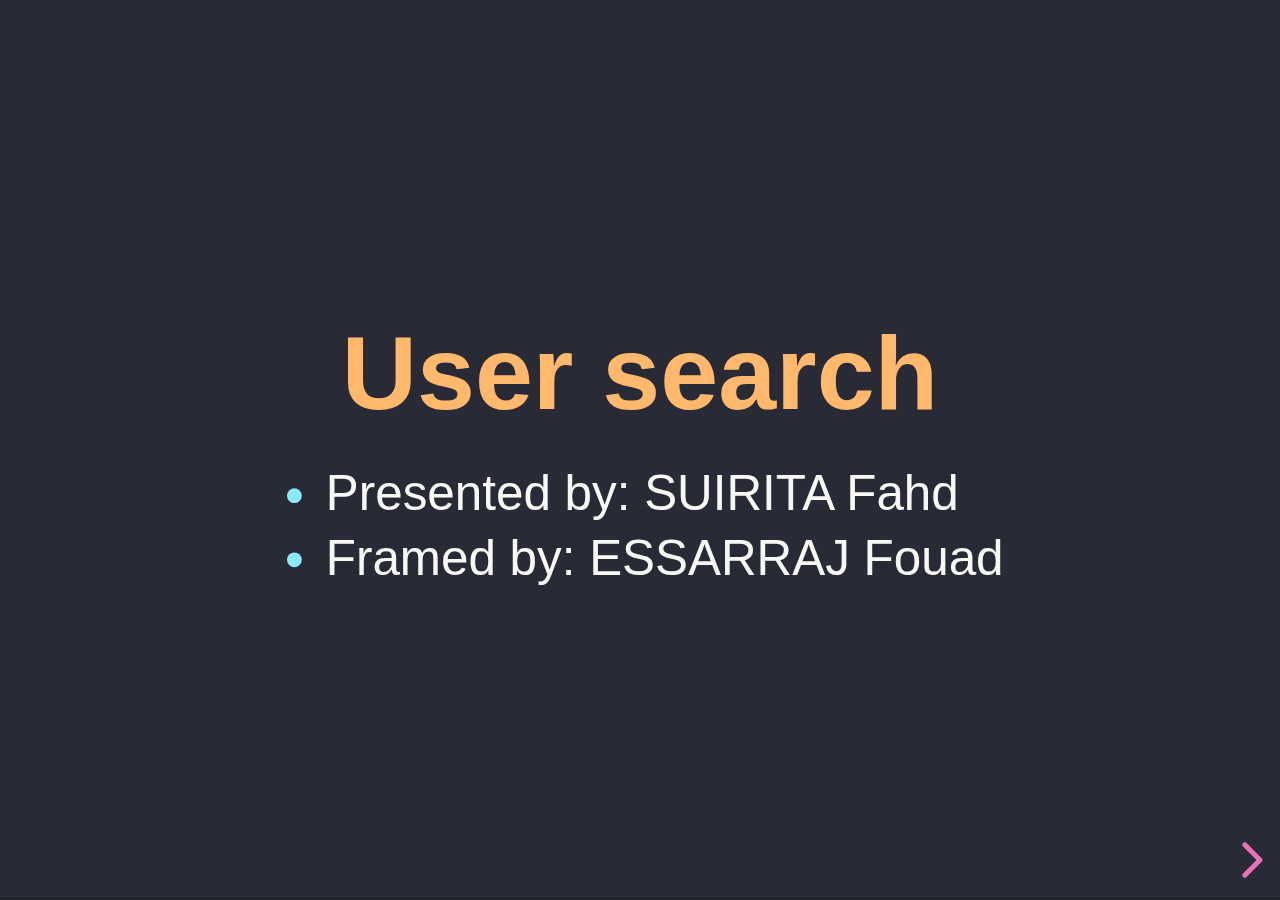
<file: docs/index.html>
<!DOCTYPE html>
<html lang="en">
  <head>
    <meta charset="utf-8" />
    <meta
      name="viewport"
      content="width=device-width, initial-scale=1.0, maximum-scale=1.0, user-scalable=no"
    />

    <title>reveal.js</title>

    <link rel="stylesheet" href="dist/reset.css" />
    <link rel="stylesheet" href="dist/reveal.css" />
    <link rel="stylesheet" href="dist/theme/dracula.css" />

    <link rel="stylesheet" href="plugin/highlight/monokai.css" />
  </head>
  <body>
    <div class="reveal">
      <div class="slides">
        <section
	          data-markdown="slides.md"
	          data-separator="^---$"
	          data-separator-vertical="^\|\|\|$"
	        ></section>
      </div>
    </div>

    <script src="dist/reveal.js"></script>
    <script src="plugin/markdown/markdown.js"></script>
    <script>
      Reveal.initialize({
        hash: true,

        plugins: [RevealMarkdown],
      });
    </script>
  </body>
</html>
</file>
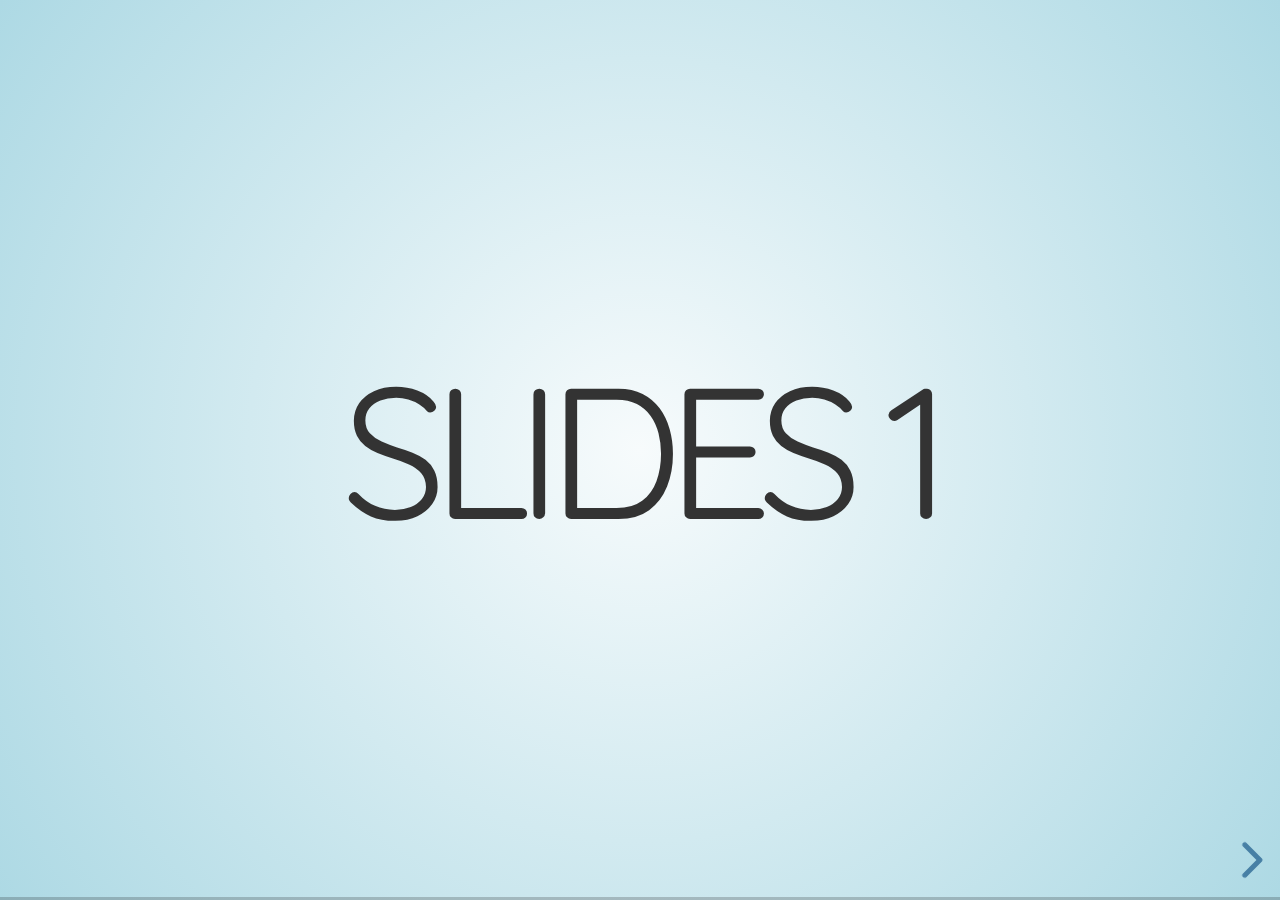
<file: live_coding/index.html>
<!DOCTYPE html>
<html lang="en">
  <head>
    <meta charset="utf-8" />
    <meta
      name="viewport"
      content="width=device-width, initial-scale=1.0, maximum-scale=1.0, user-scalable=no"
    />

    <title>reveal.js</title>

    <link rel="stylesheet" href="dist/reset.css" />
    <link rel="stylesheet" href="dist/reveal.css" />
    <link rel="stylesheet" href="dist/theme/sky.css" />

    <!-- Theme used for syntax highlighted code -->
    <link rel="stylesheet" href="plugin/highlight/monokai.css" />
  </head>
  <body>
    <div class="reveal">
      <div class="slides">
        <section
          data-markdown="slides.md"
          data-separator="^---$"
          data-separator-vertical="^\|\|\|$"
        ></section>
      </div>
    </div>

    <script src="dist/reveal.js"></script>
    <script src="plugin/notes/notes.js"></script>
    <script src="plugin/markdown/markdown.js"></script>
    <script src="plugin/highlight/highlight.js"></script>
    <script>
      // More info about initialization & config:
      // - https://revealjs.com/initialization/
      // - https://revealjs.com/config/
      Reveal.initialize({
        hash: true,

        // Learn about plugins: https://revealjs.com/plugins/
        plugins: [RevealMarkdown, RevealHighlight, RevealNotes],
      });
    </script>
  </body>
</html>
</file>
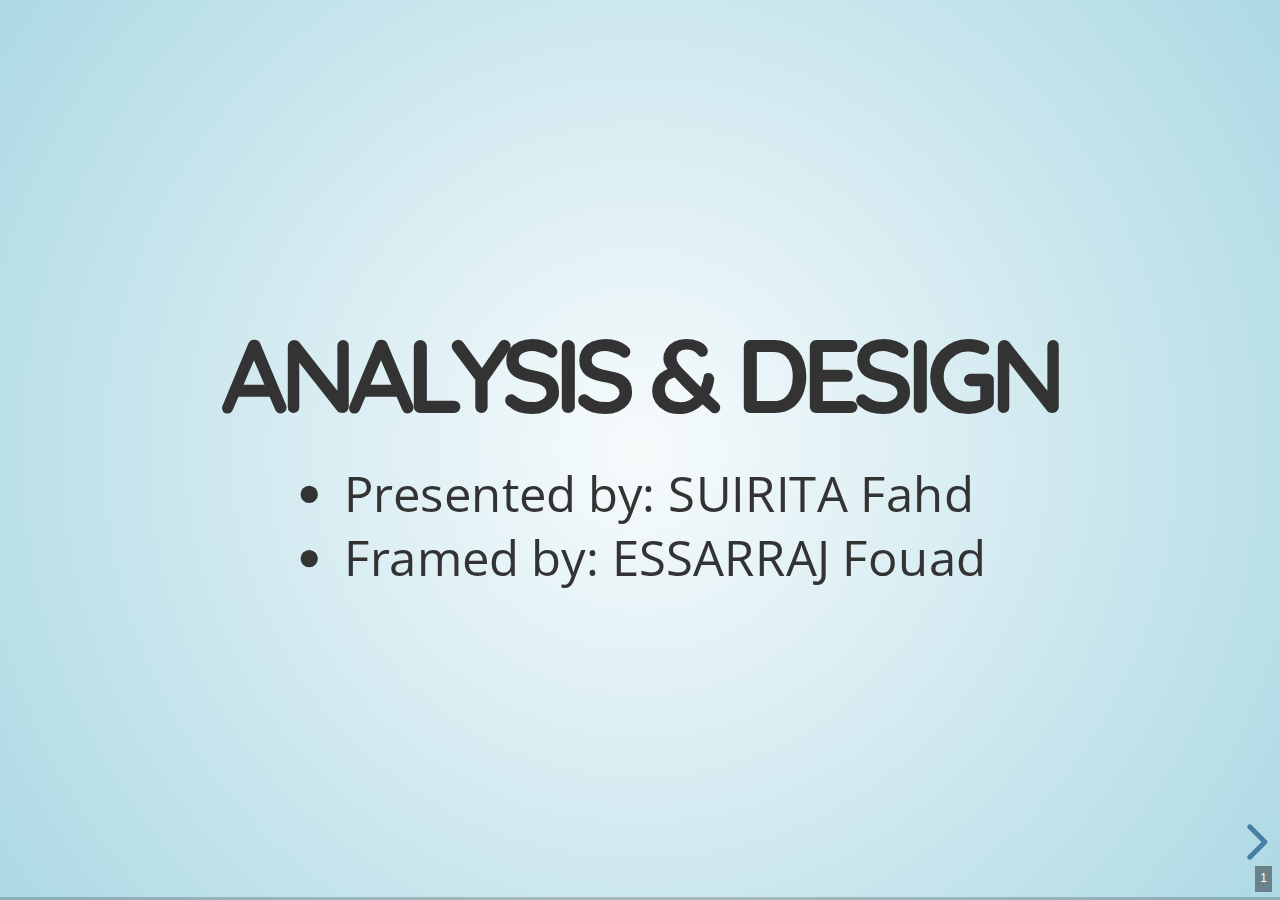
<file: docs/presentation/index.html>
<!DOCTYPE html>
<html lang="en">
  <head>
    <meta charset="utf-8" />
    <meta
      name="viewport"
      content="width=device-width, initial-scale=1.0, maximum-scale=1.0, user-scalable=no"
    />

    <title>reveal.js</title>

    <link rel="stylesheet" href="dist/reset.css" />
    <link rel="stylesheet" href="dist/reveal.css" />
    <link rel="stylesheet" href="dist/theme/sky.css  " />

    <link rel="stylesheet" href="plugin/highlight/monokai.css" />
  </head>
  <body>
    <div class="reveal">
      <div class="slides">
        <section
          data-markdown="slides.md"
          data-separator="^---$"
          data-separator-vertical="^\|\|\|$"
        ></section>
      </div>
    </div>

    <script src="dist/reveal.js"></script>
    <script src="plugin/markdown/markdown.js"></script>
    <script>
      Reveal.initialize({
        hash: true,
        slideNumber: true,
        plugins: [RevealMarkdown],
      });
    </script>
  </body>
</html>
</file>
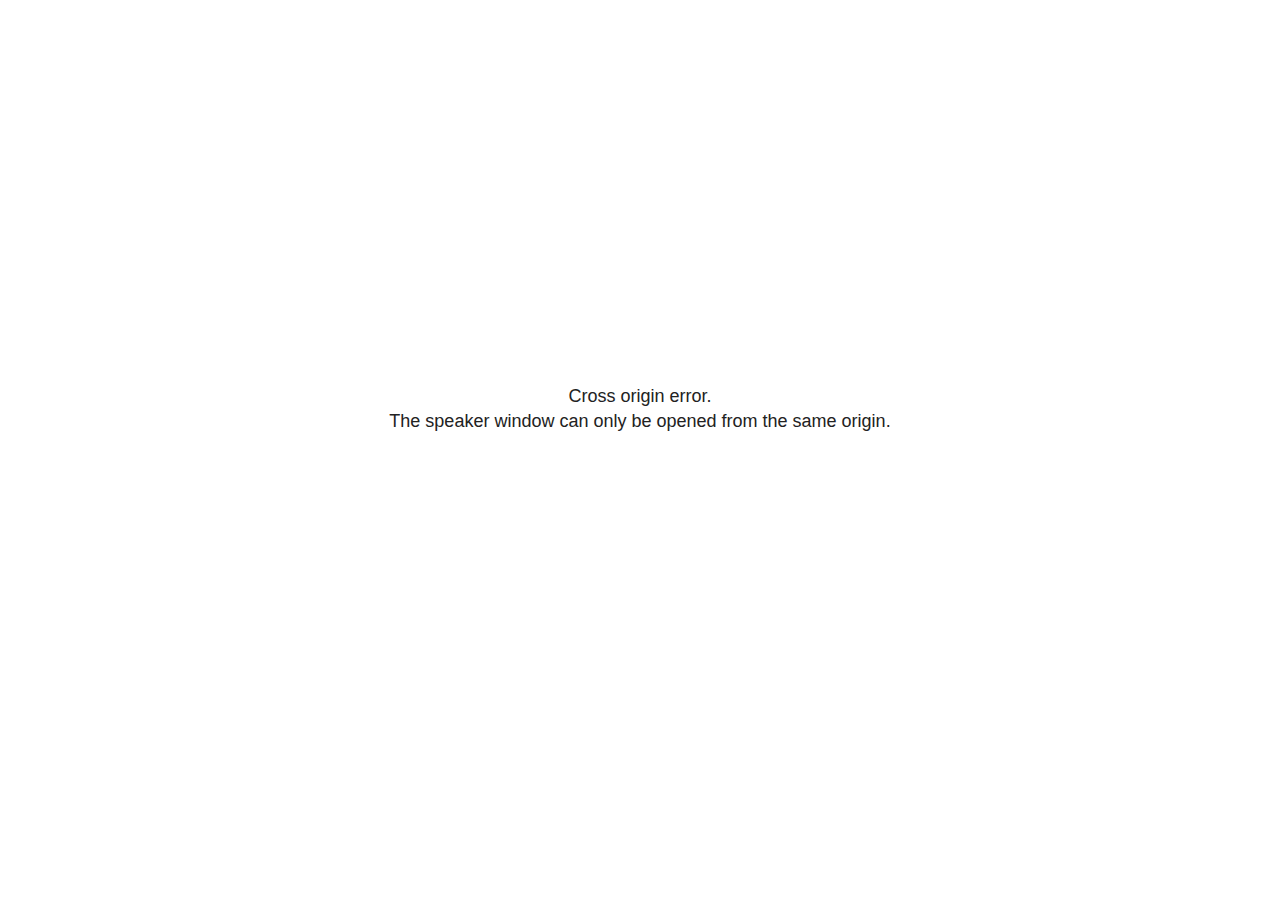
<file: docs/plugin/notes/speaker-view.html>
<!--
	NOTE: You need to build the notes plugin after making changes to this file.
-->
<html lang="en">
	<head>
		<meta charset="utf-8">

		<title>reveal.js - Speaker View</title>

		<style>
			body {
				font-family: Helvetica;
				font-size: 18px;
			}

			#current-slide,
			#upcoming-slide,
			#speaker-controls {
				padding: 6px;
				box-sizing: border-box;
				-moz-box-sizing: border-box;
			}

			#current-slide iframe,
			#upcoming-slide iframe {
				width: 100%;
				height: 100%;
				border: 1px solid #ddd;
			}

			#current-slide .label,
			#upcoming-slide .label {
				position: absolute;
				top: 10px;
				left: 10px;
				z-index: 2;
			}

			#connection-status {
				position: absolute;
				top: 0;
				left: 0;
				width: 100%;
				height: 100%;
				z-index: 20;
				padding: 30% 20% 20% 20%;
				font-size: 18px;
				color: #222;
				background: #fff;
				text-align: center;
				box-sizing: border-box;
				line-height: 1.4;
			}

			.overlay-element {
				height: 34px;
				line-height: 34px;
				padding: 0 10px;
				text-shadow: none;
				background: rgba( 220, 220, 220, 0.8 );
				color: #222;
				font-size: 14px;
			}

			.overlay-element.interactive:hover {
				background: rgba( 220, 220, 220, 1 );
			}

			#current-slide {
				position: absolute;
				width: 60%;
				height: 100%;
				top: 0;
				left: 0;
				padding-right: 0;
			}

			#upcoming-slide {
				position: absolute;
				width: 40%;
				height: 40%;
				right: 0;
				top: 0;
			}

			/* Speaker controls */
			#speaker-controls {
				position: absolute;
				top: 40%;
				right: 0;
				width: 40%;
				height: 60%;
				overflow: auto;
				font-size: 18px;
			}

				.speaker-controls-time.hidden,
				.speaker-controls-notes.hidden {
					display: none;
				}

				.speaker-controls-time .label,
				.speaker-controls-pace .label,
				.speaker-controls-notes .label {
					text-transform: uppercase;
					font-weight: normal;
					font-size: 0.66em;
					color: #666;
					margin: 0;
				}

				.speaker-controls-time, .speaker-controls-pace {
					border-bottom: 1px solid rgba( 200, 200, 200, 0.5 );
					margin-bottom: 10px;
					padding: 10px 16px;
					padding-bottom: 20px;
					cursor: pointer;
				}

				.speaker-controls-time .reset-button {
					opacity: 0;
					float: right;
					color: #666;
					text-decoration: none;
				}
				.speaker-controls-time:hover .reset-button {
					opacity: 1;
				}

				.speaker-controls-time .timer,
				.speaker-controls-time .clock {
					width: 50%;
				}

				.speaker-controls-time .timer,
				.speaker-controls-time .clock,
				.speaker-controls-time .pacing .hours-value,
				.speaker-controls-time .pacing .minutes-value,
				.speaker-controls-time .pacing .seconds-value {
					font-size: 1.9em;
				}

				.speaker-controls-time .timer {
					float: left;
				}

				.speaker-controls-time .clock {
					float: right;
					text-align: right;
				}

				.speaker-controls-time span.mute {
					opacity: 0.3;
				}

				.speaker-controls-time .pacing-title {
					margin-top: 5px;
				}

				.speaker-controls-time .pacing.ahead {
					color: blue;
				}

				.speaker-controls-time .pacing.on-track {
					color: green;
				}

				.speaker-controls-time .pacing.behind {
					color: red;
				}

				.speaker-controls-notes {
					padding: 10px 16px;
				}

				.speaker-controls-notes .value {
					margin-top: 5px;
					line-height: 1.4;
					font-size: 1.2em;
				}

			/* Layout selector */
			#speaker-layout {
				position: absolute;
				top: 10px;
				right: 10px;
				color: #222;
				z-index: 10;
			}
				#speaker-layout select {
					position: absolute;
					width: 100%;
					height: 100%;
					top: 0;
					left: 0;
					border: 0;
					box-shadow: 0;
					cursor: pointer;
					opacity: 0;

					font-size: 1em;
					background-color: transparent;

					-moz-appearance: none;
					-webkit-appearance: none;
					-webkit-tap-highlight-color: rgba(0, 0, 0, 0);
				}

				#speaker-layout select:focus {
					outline: none;
					box-shadow: none;
				}

			.clear {
				clear: both;
			}

			/* Speaker layout: Wide */
			body[data-speaker-layout="wide"] #current-slide,
			body[data-speaker-layout="wide"] #upcoming-slide {
				width: 50%;
				height: 45%;
				padding: 6px;
			}

			body[data-speaker-layout="wide"] #current-slide {
				top: 0;
				left: 0;
			}

			body[data-speaker-layout="wide"] #upcoming-slide {
				top: 0;
				left: 50%;
			}

			body[data-speaker-layout="wide"] #speaker-controls {
				top: 45%;
				left: 0;
				width: 100%;
				height: 50%;
				font-size: 1.25em;
			}

			/* Speaker layout: Tall */
			body[data-speaker-layout="tall"] #current-slide,
			body[data-speaker-layout="tall"] #upcoming-slide {
				width: 45%;
				height: 50%;
				padding: 6px;
			}

			body[data-speaker-layout="tall"] #current-slide {
				top: 0;
				left: 0;
			}

			body[data-speaker-layout="tall"] #upcoming-slide {
				top: 50%;
				left: 0;
			}

			body[data-speaker-layout="tall"] #speaker-controls {
				padding-top: 40px;
				top: 0;
				left: 45%;
				width: 55%;
				height: 100%;
				font-size: 1.25em;
			}

			/* Speaker layout: Notes only */
			body[data-speaker-layout="notes-only"] #current-slide,
			body[data-speaker-layout="notes-only"] #upcoming-slide {
				display: none;
			}

			body[data-speaker-layout="notes-only"] #speaker-controls {
				padding-top: 40px;
				top: 0;
				left: 0;
				width: 100%;
				height: 100%;
				font-size: 1.25em;
			}

			@media screen and (max-width: 1080px) {
				body[data-speaker-layout="default"] #speaker-controls {
					font-size: 16px;
				}
			}

			@media screen and (max-width: 900px) {
				body[data-speaker-layout="default"] #speaker-controls {
					font-size: 14px;
				}
			}

			@media screen and (max-width: 800px) {
				body[data-speaker-layout="default"] #speaker-controls {
					font-size: 12px;
				}
			}

		</style>
	</head>

	<body>

		<div id="connection-status">Loading speaker view...</div>

		<div id="current-slide"></div>
		<div id="upcoming-slide"><span class="overlay-element label">Upcoming</span></div>
		<div id="speaker-controls">
			<div class="speaker-controls-time">
				<h4 class="label">Time <span class="reset-button">Click to Reset</span></h4>
				<div class="clock">
					<span class="clock-value">0:00 AM</span>
				</div>
				<div class="timer">
					<span class="hours-value">00</span><span class="minutes-value">:00</span><span class="seconds-value">:00</span>
				</div>
				<div class="clear"></div>

				<h4 class="label pacing-title" style="display: none">Pacing – Time to finish current slide</h4>
				<div class="pacing" style="display: none">
					<span class="hours-value">00</span><span class="minutes-value">:00</span><span class="seconds-value">:00</span>
				</div>
			</div>

			<div class="speaker-controls-notes hidden">
				<h4 class="label">Notes</h4>
				<div class="value"></div>
			</div>
		</div>
		<div id="speaker-layout" class="overlay-element interactive">
			<span class="speaker-layout-label"></span>
			<select class="speaker-layout-dropdown"></select>
		</div>

		<script>

			(function() {

				var notes,
					notesValue,
					currentState,
					currentSlide,
					upcomingSlide,
					layoutLabel,
					layoutDropdown,
					pendingCalls = {},
					lastRevealApiCallId = 0,
					connected = false

				var connectionStatus = document.querySelector( '#connection-status' );

				var SPEAKER_LAYOUTS = {
					'default': 'Default',
					'wide': 'Wide',
					'tall': 'Tall',
					'notes-only': 'Notes only'
				};

				setupLayout();

				let openerOrigin;

				try {
					openerOrigin = window.opener.location.origin;
				}
				catch ( error ) { console.warn( error ) }

				// In order to prevent XSS, the speaker view will only run if its
				// opener has the same origin as itself
				if( window.location.origin !== openerOrigin ) {
					connectionStatus.innerHTML = 'Cross origin error.<br>The speaker window can only be opened from the same origin.';
					return;
				}

				var connectionTimeout = setTimeout( function() {
					connectionStatus.innerHTML = 'Error connecting to main window.<br>Please try closing and reopening the speaker view.';
				}, 5000 );

				window.addEventListener( 'message', function( event ) {

					// Validate the origin of all messages to avoid parsing messages
					// that aren't meant for us. Ignore when running off file:// so
					// that the speaker view continues to work without a web server.
					if( window.location.origin !== event.origin && window.location.origin !== 'file://' ) {
						return
					}

					clearTimeout( connectionTimeout );
					connectionStatus.style.display = 'none';

					var data = JSON.parse( event.data );

					// The overview mode is only useful to the reveal.js instance
					// where navigation occurs so we don't sync it
					if( data.state ) delete data.state.overview;

					// Messages sent by the notes plugin inside of the main window
					if( data && data.namespace === 'reveal-notes' ) {
						if( data.type === 'connect' ) {
							handleConnectMessage( data );
						}
						else if( data.type === 'state' ) {
							handleStateMessage( data );
						}
						else if( data.type === 'return' ) {
							pendingCalls[data.callId](data.result);
							delete pendingCalls[data.callId];
						}
					}
					// Messages sent by the reveal.js inside of the current slide preview
					else if( data && data.namespace === 'reveal' ) {
						if( /ready/.test( data.eventName ) ) {
							// Send a message back to notify that the handshake is complete
							window.opener.postMessage( JSON.stringify({ namespace: 'reveal-notes', type: 'connected'} ), '*' );
						}
						else if( /slidechanged|fragmentshown|fragmenthidden|paused|resumed/.test( data.eventName ) && currentState !== JSON.stringify( data.state ) ) {

							dispatchStateToMainWindow( data.state );

						}
					}

				} );

				/**
				 * Updates the presentation in the main window to match the state
				 * of the presentation in the notes window.
				 */
				const dispatchStateToMainWindow = debounce(( state ) => {
					window.opener.postMessage( JSON.stringify({ method: 'setState', args: [ state ]} ), '*' );
				}, 500);

				/**
				 * Asynchronously calls the Reveal.js API of the main frame.
				 */
				function callRevealApi( methodName, methodArguments, callback ) {

					var callId = ++lastRevealApiCallId;
					pendingCalls[callId] = callback;
					window.opener.postMessage( JSON.stringify( {
						namespace: 'reveal-notes',
						type: 'call',
						callId: callId,
						methodName: methodName,
						arguments: methodArguments
					} ), '*' );

				}

				/**
				 * Called when the main window is trying to establish a
				 * connection.
				 */
				function handleConnectMessage( data ) {

					if( connected === false ) {
						connected = true;

						setupIframes( data );
						setupKeyboard();
						setupNotes();
						setupTimer();
						setupHeartbeat();
					}

				}

				/**
				 * Called when the main window sends an updated state.
				 */
				function handleStateMessage( data ) {

					// Store the most recently set state to avoid circular loops
					// applying the same state
					currentState = JSON.stringify( data.state );

					// No need for updating the notes in case of fragment changes
					if ( data.notes ) {
						notes.classList.remove( 'hidden' );
						notesValue.style.whiteSpace = data.whitespace;
						if( data.markdown ) {
							notesValue.innerHTML = marked( data.notes );
						}
						else {
							notesValue.innerHTML = data.notes;
						}
					}
					else {
						notes.classList.add( 'hidden' );
					}

					// Update the note slides
					currentSlide.contentWindow.postMessage( JSON.stringify({ method: 'setState', args: [ data.state ] }), '*' );
					upcomingSlide.contentWindow.postMessage( JSON.stringify({ method: 'setState', args: [ data.state ] }), '*' );
					upcomingSlide.contentWindow.postMessage( JSON.stringify({ method: 'next' }), '*' );

				}

				// Limit to max one state update per X ms
				handleStateMessage = debounce( handleStateMessage, 200 );

				/**
				 * Forward keyboard events to the current slide window.
				 * This enables keyboard events to work even if focus
				 * isn't set on the current slide iframe.
				 *
				 * Block F5 default handling, it reloads and disconnects
				 * the speaker notes window.
				 */
				function setupKeyboard() {

					document.addEventListener( 'keydown', function( event ) {
						if( event.keyCode === 116 || ( event.metaKey && event.keyCode === 82 ) ) {
							event.preventDefault();
							return false;
						}
						currentSlide.contentWindow.postMessage( JSON.stringify({ method: 'triggerKey', args: [ event.keyCode ] }), '*' );
					} );

				}

				/**
				 * Creates the preview iframes.
				 */
				function setupIframes( data ) {

					var params = [
						'receiver',
						'progress=false',
						'history=false',
						'transition=none',
						'autoSlide=0',
						'backgroundTransition=none'
					].join( '&' );

					var urlSeparator = /\?/.test(data.url) ? '&' : '?';
					var hash = '#/' + data.state.indexh + '/' + data.state.indexv;
					var currentURL = data.url + urlSeparator + params + '&scrollActivationWidth=false&postMessageEvents=true' + hash;
					var upcomingURL = data.url + urlSeparator + params + '&scrollActivationWidth=false&controls=false' + hash;

					currentSlide = document.createElement( 'iframe' );
					currentSlide.setAttribute( 'width', 1280 );
					currentSlide.setAttribute( 'height', 1024 );
					currentSlide.setAttribute( 'src', currentURL );
					document.querySelector( '#current-slide' ).appendChild( currentSlide );

					upcomingSlide = document.createElement( 'iframe' );
					upcomingSlide.setAttribute( 'width', 640 );
					upcomingSlide.setAttribute( 'height', 512 );
					upcomingSlide.setAttribute( 'src', upcomingURL );
					document.querySelector( '#upcoming-slide' ).appendChild( upcomingSlide );

				}

				/**
				 * Setup the notes UI.
				 */
				function setupNotes() {

					notes = document.querySelector( '.speaker-controls-notes' );
					notesValue = document.querySelector( '.speaker-controls-notes .value' );

				}

				/**
				 * We send out a heartbeat at all times to ensure we can
				 * reconnect with the main presentation window after reloads.
				 */
				function setupHeartbeat() {

					setInterval( () => {
						window.opener.postMessage( JSON.stringify({ namespace: 'reveal-notes', type: 'heartbeat'} ), '*' );
					}, 1000 );

				}

				function getTimings( callback ) {

					callRevealApi( 'getSlidesAttributes', [], function ( slideAttributes ) {
						callRevealApi( 'getConfig', [], function ( config ) {
							var totalTime = config.totalTime;
							var minTimePerSlide = config.minimumTimePerSlide || 0;
							var defaultTiming = config.defaultTiming;
							if ((defaultTiming == null) && (totalTime == null)) {
								callback(null);
								return;
							}
							// Setting totalTime overrides defaultTiming
							if (totalTime) {
								defaultTiming = 0;
							}
							var timings = [];
							for ( var i in slideAttributes ) {
								var slide = slideAttributes[ i ];
								var timing = defaultTiming;
								if( slide.hasOwnProperty( 'data-timing' )) {
									var t = slide[ 'data-timing' ];
									timing = parseInt(t);
									if( isNaN(timing) ) {
										console.warn("Could not parse timing '" + t + "' of slide " + i + "; using default of " + defaultTiming);
										timing = defaultTiming;
									}
								}
								timings.push(timing);
							}
							if ( totalTime ) {
								// After we've allocated time to individual slides, we summarize it and
								// subtract it from the total time
								var remainingTime = totalTime - timings.reduce( function(a, b) { return a + b; }, 0 );
								// The remaining time is divided by the number of slides that have 0 seconds
								// allocated at the moment, giving the average time-per-slide on the remaining slides
								var remainingSlides = (timings.filter( function(x) { return x == 0 }) ).length
								var timePerSlide = Math.round( remainingTime / remainingSlides, 0 )
								// And now we replace every zero-value timing with that average
								timings = timings.map( function(x) { return (x==0 ? timePerSlide : x) } );
							}
							var slidesUnderMinimum = timings.filter( function(x) { return (x < minTimePerSlide) } ).length
							if ( slidesUnderMinimum ) {
								message = "The pacing time for " + slidesUnderMinimum + " slide(s) is under the configured minimum of " + minTimePerSlide + " seconds. Check the data-timing attribute on individual slides, or consider increasing the totalTime or minimumTimePerSlide configuration options (or removing some slides).";
								alert(message);
							}
							callback( timings );
						} );
					} );

				}

				/**
				 * Return the number of seconds allocated for presenting
				 * all slides up to and including this one.
				 */
				function getTimeAllocated( timings, callback ) {

					callRevealApi( 'getSlidePastCount', [], function ( currentSlide ) {
						var allocated = 0;
						for (var i in timings.slice(0, currentSlide + 1)) {
							allocated += timings[i];
						}
						callback( allocated );
					} );

				}

				/**
				 * Create the timer and clock and start updating them
				 * at an interval.
				 */
				function setupTimer() {

					var start = new Date(),
					timeEl = document.querySelector( '.speaker-controls-time' ),
					clockEl = timeEl.querySelector( '.clock-value' ),
					hoursEl = timeEl.querySelector( '.hours-value' ),
					minutesEl = timeEl.querySelector( '.minutes-value' ),
					secondsEl = timeEl.querySelector( '.seconds-value' ),
					pacingTitleEl = timeEl.querySelector( '.pacing-title' ),
					pacingEl = timeEl.querySelector( '.pacing' ),
					pacingHoursEl = pacingEl.querySelector( '.hours-value' ),
					pacingMinutesEl = pacingEl.querySelector( '.minutes-value' ),
					pacingSecondsEl = pacingEl.querySelector( '.seconds-value' );

					var timings = null;
					getTimings( function ( _timings ) {

						timings = _timings;
						if (_timings !== null) {
							pacingTitleEl.style.removeProperty('display');
							pacingEl.style.removeProperty('display');
						}

						// Update once directly
						_updateTimer();

						// Then update every second
						setInterval( _updateTimer, 1000 );

					} );


					function _resetTimer() {

						if (timings == null) {
							start = new Date();
							_updateTimer();
						}
						else {
							// Reset timer to beginning of current slide
							getTimeAllocated( timings, function ( slideEndTimingSeconds ) {
								var slideEndTiming = slideEndTimingSeconds * 1000;
								callRevealApi( 'getSlidePastCount', [], function ( currentSlide ) {
									var currentSlideTiming = timings[currentSlide] * 1000;
									var previousSlidesTiming = slideEndTiming - currentSlideTiming;
									var now = new Date();
									start = new Date(now.getTime() - previousSlidesTiming);
									_updateTimer();
								} );
							} );
						}

					}

					timeEl.addEventListener( 'click', function() {
						_resetTimer();
						return false;
					} );

					function _displayTime( hrEl, minEl, secEl, time) {

						var sign = Math.sign(time) == -1 ? "-" : "";
						time = Math.abs(Math.round(time / 1000));
						var seconds = time % 60;
						var minutes = Math.floor( time / 60 ) % 60 ;
						var hours = Math.floor( time / ( 60 * 60 )) ;
						hrEl.innerHTML = sign + zeroPadInteger( hours );
						if (hours == 0) {
							hrEl.classList.add( 'mute' );
						}
						else {
							hrEl.classList.remove( 'mute' );
						}
						minEl.innerHTML = ':' + zeroPadInteger( minutes );
						if (hours == 0 && minutes == 0) {
							minEl.classList.add( 'mute' );
						}
						else {
							minEl.classList.remove( 'mute' );
						}
						secEl.innerHTML = ':' + zeroPadInteger( seconds );
					}

					function _updateTimer() {

						var diff, hours, minutes, seconds,
						now = new Date();

						diff = now.getTime() - start.getTime();

						clockEl.innerHTML = now.toLocaleTimeString( 'en-US', { hour12: true, hour: '2-digit', minute:'2-digit' } );
						_displayTime( hoursEl, minutesEl, secondsEl, diff );
						if (timings !== null) {
							_updatePacing(diff);
						}

					}

					function _updatePacing(diff) {

						getTimeAllocated( timings, function ( slideEndTimingSeconds ) {
							var slideEndTiming = slideEndTimingSeconds * 1000;

							callRevealApi( 'getSlidePastCount', [], function ( currentSlide ) {
								var currentSlideTiming = timings[currentSlide] * 1000;
								var timeLeftCurrentSlide = slideEndTiming - diff;
								if (timeLeftCurrentSlide < 0) {
									pacingEl.className = 'pacing behind';
								}
								else if (timeLeftCurrentSlide < currentSlideTiming) {
									pacingEl.className = 'pacing on-track';
								}
								else {
									pacingEl.className = 'pacing ahead';
								}
								_displayTime( pacingHoursEl, pacingMinutesEl, pacingSecondsEl, timeLeftCurrentSlide );
							} );
						} );
					}

				}

				/**
				 * Sets up the speaker view layout and layout selector.
				 */
				function setupLayout() {

					layoutDropdown = document.querySelector( '.speaker-layout-dropdown' );
					layoutLabel = document.querySelector( '.speaker-layout-label' );

					// Render the list of available layouts
					for( var id in SPEAKER_LAYOUTS ) {
						var option = document.createElement( 'option' );
						option.setAttribute( 'value', id );
						option.textContent = SPEAKER_LAYOUTS[ id ];
						layoutDropdown.appendChild( option );
					}

					// Monitor the dropdown for changes
					layoutDropdown.addEventListener( 'change', function( event ) {

						setLayout( layoutDropdown.value );

					}, false );

					// Restore any currently persisted layout
					setLayout( getLayout() );

				}

				/**
				 * Sets a new speaker view layout. The layout is persisted
				 * in local storage.
				 */
				function setLayout( value ) {

					var title = SPEAKER_LAYOUTS[ value ];

					layoutLabel.innerHTML = 'Layout' + ( title ? ( ': ' + title ) : '' );
					layoutDropdown.value = value;

					document.body.setAttribute( 'data-speaker-layout', value );

					// Persist locally
					if( supportsLocalStorage() ) {
						window.localStorage.setItem( 'reveal-speaker-layout', value );
					}

				}

				/**
				 * Returns the ID of the most recently set speaker layout
				 * or our default layout if none has been set.
				 */
				function getLayout() {

					if( supportsLocalStorage() ) {
						var layout = window.localStorage.getItem( 'reveal-speaker-layout' );
						if( layout ) {
							return layout;
						}
					}

					// Default to the first record in the layouts hash
					for( var id in SPEAKER_LAYOUTS ) {
						return id;
					}

				}

				function supportsLocalStorage() {

					try {
						localStorage.setItem('test', 'test');
						localStorage.removeItem('test');
						return true;
					}
					catch( e ) {
						return false;
					}

				}

				function zeroPadInteger( num ) {

					var str = '00' + parseInt( num );
					return str.substring( str.length - 2 );

				}

				/**
				 * Limits the frequency at which a function can be called.
				 */
				function debounce( fn, ms ) {

					var lastTime = 0,
						timeout;

					return function() {

						var args = arguments;
						var context = this;

						clearTimeout( timeout );

						var timeSinceLastCall = Date.now() - lastTime;
						if( timeSinceLastCall > ms ) {
							fn.apply( context, args );
							lastTime = Date.now();
						}
						else {
							timeout = setTimeout( function() {
								fn.apply( context, args );
								lastTime = Date.now();
							}, ms - timeSinceLastCall );
						}

					}

				}

			})();

		</script>
	</body>
</html>
</file>
<file: docs/dist/theme/dracula.css>
/**
 * Dracula Dark theme for reveal.js.
 * Based on https://draculatheme.com
 */
/**
 * Dracula colors by Zeno Rocha
 * https://draculatheme.com/contribute
 */
html * {
  color-profile: sRGB;
  rendering-intent: auto;
}

section.has-light-background, section.has-light-background h1, section.has-light-background h2, section.has-light-background h3, section.has-light-background h4, section.has-light-background h5, section.has-light-background h6 {
  color: #282A36;
}

/*********************************************
 * GLOBAL STYLES
 *********************************************/
:root {
  --r-background-color: #282A36;
  --r-main-font: -apple-system, BlinkMacSystemFont, avenir next, avenir, segoe ui, helvetica neue, helvetica, Cantarell, Ubuntu, roboto, noto, arial, sans-serif;
  --r-main-font-size: 40px;
  --r-main-color: #F8F8F2;
  --r-block-margin: 20px;
  --r-heading-margin: 0 0 20px 0;
  --r-heading-font: League Gothic, Impact, sans-serif;
  --r-heading-color: #BD93F9;
  --r-heading-line-height: 1.2;
  --r-heading-letter-spacing: normal;
  --r-heading-text-transform: none;
  --r-heading-text-shadow: none;
  --r-heading-font-weight: normal;
  --r-heading1-text-shadow: none;
  --r-heading1-size: 3.77em;
  --r-heading2-size: 2.11em;
  --r-heading3-size: 1.55em;
  --r-heading4-size: 1em;
  --r-code-font: Fira Code, Menlo, Consolas, Monaco, Liberation Mono, Lucida Console, monospace;
  --r-link-color: #FF79C6;
  --r-link-color-dark: #ff2da5;
  --r-link-color-hover: #8BE9FD;
  --r-selection-background-color: #44475A;
  --r-selection-color: #fff;
  --r-overlay-element-bg-color: 240, 240, 240;
  --r-overlay-element-fg-color: 0, 0, 0;
}

.reveal-viewport {
  background: #282A36;
  background-color: var(--r-background-color);
}

.reveal {
  font-family: var(--r-main-font);
  font-size: var(--r-main-font-size);
  font-weight: normal;
  color: var(--r-main-color);
}

.reveal ::selection {
  color: var(--r-selection-color);
  background: var(--r-selection-background-color);
  text-shadow: none;
}

.reveal ::-moz-selection {
  color: var(--r-selection-color);
  background: var(--r-selection-background-color);
  text-shadow: none;
}

.reveal .slides section,
.reveal .slides section > section {
  line-height: 1.3;
  font-weight: inherit;
}

/*********************************************
 * HEADERS
 *********************************************/
.reveal h1,
.reveal h2,
.reveal h3,
.reveal h4,
.reveal h5,
.reveal h6 {
  margin: var(--r-heading-margin);
  color: var(--r-heading-color);
  font-family: var(--r-heading-font);
  font-weight: var(--r-heading-font-weight);
  line-height: var(--r-heading-line-height);
  letter-spacing: var(--r-heading-letter-spacing);
  text-transform: var(--r-heading-text-transform);
  text-shadow: var(--r-heading-text-shadow);
  word-wrap: break-word;
}

.reveal h1 {
  font-size: var(--r-heading1-size);
}

.reveal h2 {
  font-size: var(--r-heading2-size);
}

.reveal h3 {
  font-size: var(--r-heading3-size);
}

.reveal h4 {
  font-size: var(--r-heading4-size);
}

.reveal h1 {
  text-shadow: var(--r-heading1-text-shadow);
}

/*********************************************
 * OTHER
 *********************************************/
.reveal p {
  margin: var(--r-block-margin) 0;
  line-height: 1.3;
}

/* Remove trailing margins after titles */
.reveal h1:last-child,
.reveal h2:last-child,
.reveal h3:last-child,
.reveal h4:last-child,
.reveal h5:last-child,
.reveal h6:last-child {
  margin-bottom: 0;
}

/* Ensure certain elements are never larger than the slide itself */
.reveal img,
.reveal video,
.reveal iframe {
  max-width: 95%;
  max-height: 95%;
}

.reveal strong,
.reveal b {
  font-weight: bold;
}

.reveal em {
  font-style: italic;
}

.reveal ol,
.reveal dl,
.reveal ul {
  display: inline-block;
  text-align: left;
  margin: 0 0 0 1em;
}

.reveal ol {
  list-style-type: decimal;
}

.reveal ul {
  list-style-type: disc;
}

.reveal ul ul {
  list-style-type: square;
}

.reveal ul ul ul {
  list-style-type: circle;
}

.reveal ul ul,
.reveal ul ol,
.reveal ol ol,
.reveal ol ul {
  display: block;
  margin-left: 40px;
}

.reveal dt {
  font-weight: bold;
}

.reveal dd {
  margin-left: 40px;
}

.reveal blockquote {
  display: block;
  position: relative;
  width: 70%;
  margin: var(--r-block-margin) auto;
  padding: 5px;
  font-style: italic;
  background: rgba(255, 255, 255, 0.05);
  box-shadow: 0px 0px 2px rgba(0, 0, 0, 0.2);
}

.reveal blockquote p:first-child,
.reveal blockquote p:last-child {
  display: inline-block;
}

.reveal q {
  font-style: italic;
}

.reveal pre {
  display: block;
  position: relative;
  width: 90%;
  margin: var(--r-block-margin) auto;
  text-align: left;
  font-size: 0.55em;
  font-family: var(--r-code-font);
  line-height: 1.2em;
  word-wrap: break-word;
  box-shadow: 0px 5px 15px rgba(0, 0, 0, 0.15);
}

.reveal code {
  font-family: var(--r-code-font);
  text-transform: none;
  tab-size: 2;
}

.reveal pre code {
  display: block;
  padding: 5px;
  overflow: auto;
  max-height: 400px;
  word-wrap: normal;
}

.reveal .code-wrapper {
  white-space: normal;
}

.reveal .code-wrapper code {
  white-space: pre;
}

.reveal table {
  margin: auto;
  border-collapse: collapse;
  border-spacing: 0;
}

.reveal table th {
  font-weight: bold;
}

.reveal table th,
.reveal table td {
  text-align: left;
  padding: 0.2em 0.5em 0.2em 0.5em;
  border-bottom: 1px solid;
}

.reveal table th[align=center],
.reveal table td[align=center] {
  text-align: center;
}

.reveal table th[align=right],
.reveal table td[align=right] {
  text-align: right;
}

.reveal table tbody tr:last-child th,
.reveal table tbody tr:last-child td {
  border-bottom: none;
}

.reveal sup {
  vertical-align: super;
  font-size: smaller;
}

.reveal sub {
  vertical-align: sub;
  font-size: smaller;
}

.reveal small {
  display: inline-block;
  font-size: 0.6em;
  line-height: 1.2em;
  vertical-align: top;
}

.reveal small * {
  vertical-align: top;
}

.reveal img {
  margin: var(--r-block-margin) 0;
}

/*********************************************
 * LINKS
 *********************************************/
.reveal a {
  color: var(--r-link-color);
  text-decoration: none;
  transition: color 0.15s ease;
}

.reveal a:hover {
  color: var(--r-link-color-hover);
  text-shadow: none;
  border: none;
}

.reveal .roll span:after {
  color: #fff;
  background: var(--r-link-color-dark);
}

/*********************************************
 * Frame helper
 *********************************************/
.reveal .r-frame {
  border: 4px solid var(--r-main-color);
  box-shadow: 0 0 10px rgba(0, 0, 0, 0.15);
}

.reveal a .r-frame {
  transition: all 0.15s linear;
}

.reveal a:hover .r-frame {
  border-color: var(--r-link-color);
  box-shadow: 0 0 20px rgba(0, 0, 0, 0.55);
}

/*********************************************
 * NAVIGATION CONTROLS
 *********************************************/
.reveal .controls {
  color: var(--r-link-color);
}

/*********************************************
 * PROGRESS BAR
 *********************************************/
.reveal .progress {
  background: rgba(0, 0, 0, 0.2);
  color: var(--r-link-color);
}

/*********************************************
 * PRINT BACKGROUND
 *********************************************/
@media print {
  .backgrounds {
    background-color: var(--r-background-color);
  }
}
:root {
  --r-bold-color: #FFB86C;
  --r-italic-color: #F1FA8C;
  --r-inline-code-color: #50FA7B;
  --r-list-bullet-color: #8BE9FD;
}

.reveal strong, .reveal b {
  color: var(--r-bold-color);
}
.reveal em, .reveal i, .reveal blockquote {
  color: var(--r-italic-color);
}
.reveal code {
  color: var(--r-inline-code-color);
}
.reveal ul li::marker, .reveal ol li::marker {
  color: var(--r-list-bullet-color);
}
</file>
<file: docs/plugin/highlight/monokai.css>
/*
Monokai style - ported by Luigi Maselli - http://grigio.org
*/

.hljs {
  display: block;
  overflow-x: auto;
  padding: 0.5em;
  background: #272822;
  color: #ddd;
}

.hljs-tag,
.hljs-keyword,
.hljs-selector-tag,
.hljs-literal,
.hljs-strong,
.hljs-name {
  color: #f92672;
}

.hljs-code {
  color: #66d9ef;
}

.hljs-class .hljs-title {
  color: white;
}

.hljs-attribute,
.hljs-symbol,
.hljs-regexp,
.hljs-link {
  color: #bf79db;
}

.hljs-string,
.hljs-bullet,
.hljs-subst,
.hljs-title,
.hljs-section,
.hljs-emphasis,
.hljs-type,
.hljs-built_in,
.hljs-builtin-name,
.hljs-selector-attr,
.hljs-selector-pseudo,
.hljs-addition,
.hljs-variable,
.hljs-template-tag,
.hljs-template-variable {
  color: #a6e22e;
}

.hljs-comment,
.hljs-quote,
.hljs-deletion,
.hljs-meta {
  color: #75715e;
}

.hljs-keyword,
.hljs-selector-tag,
.hljs-literal,
.hljs-doctag,
.hljs-title,
.hljs-section,
.hljs-type,
.hljs-selector-id {
  font-weight: bold;
}
</file>
<file: live_coding/dist/theme/sky.css>
/**
 * Sky theme for reveal.js.
 *
 * Copyright (C) 2011-2012 Hakim El Hattab, http://hakim.se
 */
@import url(https://fonts.googleapis.com/css?family=Quicksand:400,700,400italic,700italic);
@import url(https://fonts.googleapis.com/css?family=Open+Sans:400italic,700italic,400,700);
.reveal a {
  line-height: 1.3em;
}

section.has-dark-background, section.has-dark-background h1, section.has-dark-background h2, section.has-dark-background h3, section.has-dark-background h4, section.has-dark-background h5, section.has-dark-background h6 {
  color: #fff;
}

/*********************************************
 * GLOBAL STYLES
 *********************************************/
:root {
  --r-background-color: #f7fbfc;
  --r-main-font: Open Sans, sans-serif;
  --r-main-font-size: 40px;
  --r-main-color: #333;
  --r-block-margin: 20px;
  --r-heading-margin: 0 0 20px 0;
  --r-heading-font: Quicksand, sans-serif;
  --r-heading-color: #333;
  --r-heading-line-height: 1.2;
  --r-heading-letter-spacing: -0.08em;
  --r-heading-text-transform: uppercase;
  --r-heading-text-shadow: none;
  --r-heading-font-weight: normal;
  --r-heading1-text-shadow: none;
  --r-heading1-size: 3.77em;
  --r-heading2-size: 2.11em;
  --r-heading3-size: 1.55em;
  --r-heading4-size: 1em;
  --r-code-font: monospace;
  --r-link-color: #3b759e;
  --r-link-color-dark: #264c66;
  --r-link-color-hover: #74a7cb;
  --r-selection-background-color: #134674;
  --r-selection-color: #fff;
  --r-overlay-element-bg-color: 0, 0, 0;
  --r-overlay-element-fg-color: 240, 240, 240;
}

.reveal-viewport {
  background: #add9e4;
  background: -moz-radial-gradient(center, circle cover, #f7fbfc 0%, #add9e4 100%);
  background: -webkit-gradient(radial, center center, 0px, center center, 100%, color-stop(0%, #f7fbfc), color-stop(100%, #add9e4));
  background: -webkit-radial-gradient(center, circle cover, #f7fbfc 0%, #add9e4 100%);
  background: -o-radial-gradient(center, circle cover, #f7fbfc 0%, #add9e4 100%);
  background: -ms-radial-gradient(center, circle cover, #f7fbfc 0%, #add9e4 100%);
  background: radial-gradient(center, circle cover, #f7fbfc 0%, #add9e4 100%);
  background-color: var(--r-background-color);
}

.reveal {
  font-family: var(--r-main-font);
  font-size: var(--r-main-font-size);
  font-weight: normal;
  color: var(--r-main-color);
}

.reveal ::selection {
  color: var(--r-selection-color);
  background: var(--r-selection-background-color);
  text-shadow: none;
}

.reveal ::-moz-selection {
  color: var(--r-selection-color);
  background: var(--r-selection-background-color);
  text-shadow: none;
}

.reveal .slides section,
.reveal .slides section > section {
  line-height: 1.3;
  font-weight: inherit;
}

/*********************************************
 * HEADERS
 *********************************************/
.reveal h1,
.reveal h2,
.reveal h3,
.reveal h4,
.reveal h5,
.reveal h6 {
  margin: var(--r-heading-margin);
  color: var(--r-heading-color);
  font-family: var(--r-heading-font);
  font-weight: var(--r-heading-font-weight);
  line-height: var(--r-heading-line-height);
  letter-spacing: var(--r-heading-letter-spacing);
  text-transform: var(--r-heading-text-transform);
  text-shadow: var(--r-heading-text-shadow);
  word-wrap: break-word;
}

.reveal h1 {
  font-size: var(--r-heading1-size);
}

.reveal h2 {
  font-size: var(--r-heading2-size);
}

.reveal h3 {
  font-size: var(--r-heading3-size);
}

.reveal h4 {
  font-size: var(--r-heading4-size);
}

.reveal h1 {
  text-shadow: var(--r-heading1-text-shadow);
}

/*********************************************
 * OTHER
 *********************************************/
.reveal p {
  margin: var(--r-block-margin) 0;
  line-height: 1.3;
}

/* Remove trailing margins after titles */
.reveal h1:last-child,
.reveal h2:last-child,
.reveal h3:last-child,
.reveal h4:last-child,
.reveal h5:last-child,
.reveal h6:last-child {
  margin-bottom: 0;
}

/* Ensure certain elements are never larger than the slide itself */
.reveal img,
.reveal video,
.reveal iframe {
  max-width: 95%;
  max-height: 95%;
}

.reveal strong,
.reveal b {
  font-weight: bold;
}

.reveal em {
  font-style: italic;
}

.reveal ol,
.reveal dl,
.reveal ul {
  display: inline-block;
  text-align: left;
  margin: 0 0 0 1em;
}

.reveal ol {
  list-style-type: decimal;
}

.reveal ul {
  list-style-type: disc;
}

.reveal ul ul {
  list-style-type: square;
}

.reveal ul ul ul {
  list-style-type: circle;
}

.reveal ul ul,
.reveal ul ol,
.reveal ol ol,
.reveal ol ul {
  display: block;
  margin-left: 40px;
}

.reveal dt {
  font-weight: bold;
}

.reveal dd {
  margin-left: 40px;
}

.reveal blockquote {
  display: block;
  position: relative;
  width: 70%;
  margin: var(--r-block-margin) auto;
  padding: 5px;
  font-style: italic;
  background: rgba(255, 255, 255, 0.05);
  box-shadow: 0px 0px 2px rgba(0, 0, 0, 0.2);
}

.reveal blockquote p:first-child,
.reveal blockquote p:last-child {
  display: inline-block;
}

.reveal q {
  font-style: italic;
}

.reveal pre {
  display: block;
  position: relative;
  width: 90%;
  margin: var(--r-block-margin) auto;
  text-align: left;
  font-size: 0.55em;
  font-family: var(--r-code-font);
  line-height: 1.2em;
  word-wrap: break-word;
  box-shadow: 0px 5px 15px rgba(0, 0, 0, 0.15);
}

.reveal code {
  font-family: var(--r-code-font);
  text-transform: none;
  tab-size: 2;
}

.reveal pre code {
  display: block;
  padding: 5px;
  overflow: auto;
  max-height: 400px;
  word-wrap: normal;
}

.reveal .code-wrapper {
  white-space: normal;
}

.reveal .code-wrapper code {
  white-space: pre;
}

.reveal table {
  margin: auto;
  border-collapse: collapse;
  border-spacing: 0;
}

.reveal table th {
  font-weight: bold;
}

.reveal table th,
.reveal table td {
  text-align: left;
  padding: 0.2em 0.5em 0.2em 0.5em;
  border-bottom: 1px solid;
}

.reveal table th[align=center],
.reveal table td[align=center] {
  text-align: center;
}

.reveal table th[align=right],
.reveal table td[align=right] {
  text-align: right;
}

.reveal table tbody tr:last-child th,
.reveal table tbody tr:last-child td {
  border-bottom: none;
}

.reveal sup {
  vertical-align: super;
  font-size: smaller;
}

.reveal sub {
  vertical-align: sub;
  font-size: smaller;
}

.reveal small {
  display: inline-block;
  font-size: 0.6em;
  line-height: 1.2em;
  vertical-align: top;
}

.reveal small * {
  vertical-align: top;
}

.reveal img {
  margin: var(--r-block-margin) 0;
}

/*********************************************
 * LINKS
 *********************************************/
.reveal a {
  color: var(--r-link-color);
  text-decoration: none;
  transition: color 0.15s ease;
}

.reveal a:hover {
  color: var(--r-link-color-hover);
  text-shadow: none;
  border: none;
}

.reveal .roll span:after {
  color: #fff;
  background: var(--r-link-color-dark);
}

/*********************************************
 * Frame helper
 *********************************************/
.reveal .r-frame {
  border: 4px solid var(--r-main-color);
  box-shadow: 0 0 10px rgba(0, 0, 0, 0.15);
}

.reveal a .r-frame {
  transition: all 0.15s linear;
}

.reveal a:hover .r-frame {
  border-color: var(--r-link-color);
  box-shadow: 0 0 20px rgba(0, 0, 0, 0.55);
}

/*********************************************
 * NAVIGATION CONTROLS
 *********************************************/
.reveal .controls {
  color: var(--r-link-color);
}

/*********************************************
 * PROGRESS BAR
 *********************************************/
.reveal .progress {
  background: rgba(0, 0, 0, 0.2);
  color: var(--r-link-color);
}

/*********************************************
 * PRINT BACKGROUND
 *********************************************/
@media print {
  .backgrounds {
    background-color: var(--r-background-color);
  }
}
</file>
<file: live_coding/plugin/highlight/monokai.css>
/*
Monokai style - ported by Luigi Maselli - http://grigio.org
*/

.hljs {
  display: block;
  overflow-x: auto;
  padding: 0.5em;
  background: #272822;
  color: #ddd;
}

.hljs-tag,
.hljs-keyword,
.hljs-selector-tag,
.hljs-literal,
.hljs-strong,
.hljs-name {
  color: #f92672;
}

.hljs-code {
  color: #66d9ef;
}

.hljs-class .hljs-title {
  color: white;
}

.hljs-attribute,
.hljs-symbol,
.hljs-regexp,
.hljs-link {
  color: #bf79db;
}

.hljs-string,
.hljs-bullet,
.hljs-subst,
.hljs-title,
.hljs-section,
.hljs-emphasis,
.hljs-type,
.hljs-built_in,
.hljs-builtin-name,
.hljs-selector-attr,
.hljs-selector-pseudo,
.hljs-addition,
.hljs-variable,
.hljs-template-tag,
.hljs-template-variable {
  color: #a6e22e;
}

.hljs-comment,
.hljs-quote,
.hljs-deletion,
.hljs-meta {
  color: #75715e;
}

.hljs-keyword,
.hljs-selector-tag,
.hljs-literal,
.hljs-doctag,
.hljs-title,
.hljs-section,
.hljs-type,
.hljs-selector-id {
  font-weight: bold;
}
</file>
<file: docs/presentation/dist/theme/sky.css>
/**
 * Sky theme for reveal.js.
 *
 * Copyright (C) 2011-2012 Hakim El Hattab, http://hakim.se
 */
@import url(https://fonts.googleapis.com/css?family=Quicksand:400,700,400italic,700italic);
@import url(https://fonts.googleapis.com/css?family=Open+Sans:400italic,700italic,400,700);
.reveal a {
  line-height: 1.3em;
}

section.has-dark-background, section.has-dark-background h1, section.has-dark-background h2, section.has-dark-background h3, section.has-dark-background h4, section.has-dark-background h5, section.has-dark-background h6 {
  color: #fff;
}

/*********************************************
 * GLOBAL STYLES
 *********************************************/
:root {
  --r-background-color: #f7fbfc;
  --r-main-font: Open Sans, sans-serif;
  --r-main-font-size: 40px;
  --r-main-color: #333;
  --r-block-margin: 20px;
  --r-heading-margin: 0 0 20px 0;
  --r-heading-font: Quicksand, sans-serif;
  --r-heading-color: #333;
  --r-heading-line-height: 1.2;
  --r-heading-letter-spacing: -0.08em;
  --r-heading-text-transform: uppercase;
  --r-heading-text-shadow: none;
  --r-heading-font-weight: normal;
  --r-heading1-text-shadow: none;
  --r-heading1-size: 3.77em;
  --r-heading2-size: 2.11em;
  --r-heading3-size: 1.55em;
  --r-heading4-size: 1em;
  --r-code-font: monospace;
  --r-link-color: #3b759e;
  --r-link-color-dark: #264c66;
  --r-link-color-hover: #74a7cb;
  --r-selection-background-color: #134674;
  --r-selection-color: #fff;
  --r-overlay-element-bg-color: 0, 0, 0;
  --r-overlay-element-fg-color: 240, 240, 240;
}

.reveal-viewport {
  background: #add9e4;
  background: -moz-radial-gradient(center, circle cover, #f7fbfc 0%, #add9e4 100%);
  background: -webkit-gradient(radial, center center, 0px, center center, 100%, color-stop(0%, #f7fbfc), color-stop(100%, #add9e4));
  background: -webkit-radial-gradient(center, circle cover, #f7fbfc 0%, #add9e4 100%);
  background: -o-radial-gradient(center, circle cover, #f7fbfc 0%, #add9e4 100%);
  background: -ms-radial-gradient(center, circle cover, #f7fbfc 0%, #add9e4 100%);
  background: radial-gradient(center, circle cover, #f7fbfc 0%, #add9e4 100%);
  background-color: var(--r-background-color);
}

.reveal {
  font-family: var(--r-main-font);
  font-size: var(--r-main-font-size);
  font-weight: normal;
  color: var(--r-main-color);
}

.reveal ::selection {
  color: var(--r-selection-color);
  background: var(--r-selection-background-color);
  text-shadow: none;
}

.reveal ::-moz-selection {
  color: var(--r-selection-color);
  background: var(--r-selection-background-color);
  text-shadow: none;
}

.reveal .slides section,
.reveal .slides section > section {
  line-height: 1.3;
  font-weight: inherit;
}

/*********************************************
 * HEADERS
 *********************************************/
.reveal h1,
.reveal h2,
.reveal h3,
.reveal h4,
.reveal h5,
.reveal h6 {
  margin: var(--r-heading-margin);
  color: var(--r-heading-color);
  font-family: var(--r-heading-font);
  font-weight: var(--r-heading-font-weight);
  line-height: var(--r-heading-line-height);
  letter-spacing: var(--r-heading-letter-spacing);
  text-transform: var(--r-heading-text-transform);
  text-shadow: var(--r-heading-text-shadow);
  word-wrap: break-word;
}

.reveal h1 {
  font-size: var(--r-heading1-size);
}

.reveal h2 {
  font-size: var(--r-heading2-size);
}

.reveal h3 {
  font-size: var(--r-heading3-size);
}

.reveal h4 {
  font-size: var(--r-heading4-size);
}

.reveal h1 {
  text-shadow: var(--r-heading1-text-shadow);
}

/*********************************************
 * OTHER
 *********************************************/
.reveal p {
  margin: var(--r-block-margin) 0;
  line-height: 1.3;
}

/* Remove trailing margins after titles */
.reveal h1:last-child,
.reveal h2:last-child,
.reveal h3:last-child,
.reveal h4:last-child,
.reveal h5:last-child,
.reveal h6:last-child {
  margin-bottom: 0;
}

/* Ensure certain elements are never larger than the slide itself */
.reveal img,
.reveal video,
.reveal iframe {
  max-width: 95%;
  max-height: 95%;
}

.reveal strong,
.reveal b {
  font-weight: bold;
}

.reveal em {
  font-style: italic;
}

.reveal ol,
.reveal dl,
.reveal ul {
  display: inline-block;
  text-align: left;
  margin: 0 0 0 1em;
}

.reveal ol {
  list-style-type: decimal;
}

.reveal ul {
  list-style-type: disc;
}

.reveal ul ul {
  list-style-type: square;
}

.reveal ul ul ul {
  list-style-type: circle;
}

.reveal ul ul,
.reveal ul ol,
.reveal ol ol,
.reveal ol ul {
  display: block;
  margin-left: 40px;
}

.reveal dt {
  font-weight: bold;
}

.reveal dd {
  margin-left: 40px;
}

.reveal blockquote {
  display: block;
  position: relative;
  width: 70%;
  margin: var(--r-block-margin) auto;
  padding: 5px;
  font-style: italic;
  background: rgba(255, 255, 255, 0.05);
  box-shadow: 0px 0px 2px rgba(0, 0, 0, 0.2);
}

.reveal blockquote p:first-child,
.reveal blockquote p:last-child {
  display: inline-block;
}

.reveal q {
  font-style: italic;
}

.reveal pre {
  display: block;
  position: relative;
  width: 90%;
  margin: var(--r-block-margin) auto;
  text-align: left;
  font-size: 0.55em;
  font-family: var(--r-code-font);
  line-height: 1.2em;
  word-wrap: break-word;
  box-shadow: 0px 5px 15px rgba(0, 0, 0, 0.15);
}

.reveal code {
  font-family: var(--r-code-font);
  text-transform: none;
  tab-size: 2;
}

.reveal pre code {
  display: block;
  padding: 5px;
  overflow: auto;
  max-height: 400px;
  word-wrap: normal;
}

.reveal .code-wrapper {
  white-space: normal;
}

.reveal .code-wrapper code {
  white-space: pre;
}

.reveal table {
  margin: auto;
  border-collapse: collapse;
  border-spacing: 0;
}

.reveal table th {
  font-weight: bold;
}

.reveal table th,
.reveal table td {
  text-align: left;
  padding: 0.2em 0.5em 0.2em 0.5em;
  border-bottom: 1px solid;
}

.reveal table th[align=center],
.reveal table td[align=center] {
  text-align: center;
}

.reveal table th[align=right],
.reveal table td[align=right] {
  text-align: right;
}

.reveal table tbody tr:last-child th,
.reveal table tbody tr:last-child td {
  border-bottom: none;
}

.reveal sup {
  vertical-align: super;
  font-size: smaller;
}

.reveal sub {
  vertical-align: sub;
  font-size: smaller;
}

.reveal small {
  display: inline-block;
  font-size: 0.6em;
  line-height: 1.2em;
  vertical-align: top;
}

.reveal small * {
  vertical-align: top;
}

.reveal img {
  margin: var(--r-block-margin) 0;
}

/*********************************************
 * LINKS
 *********************************************/
.reveal a {
  color: var(--r-link-color);
  text-decoration: none;
  transition: color 0.15s ease;
}

.reveal a:hover {
  color: var(--r-link-color-hover);
  text-shadow: none;
  border: none;
}

.reveal .roll span:after {
  color: #fff;
  background: var(--r-link-color-dark);
}

/*********************************************
 * Frame helper
 *********************************************/
.reveal .r-frame {
  border: 4px solid var(--r-main-color);
  box-shadow: 0 0 10px rgba(0, 0, 0, 0.15);
}

.reveal a .r-frame {
  transition: all 0.15s linear;
}

.reveal a:hover .r-frame {
  border-color: var(--r-link-color);
  box-shadow: 0 0 20px rgba(0, 0, 0, 0.55);
}

/*********************************************
 * NAVIGATION CONTROLS
 *********************************************/
.reveal .controls {
  color: var(--r-link-color);
}

/*********************************************
 * PROGRESS BAR
 *********************************************/
.reveal .progress {
  background: rgba(0, 0, 0, 0.2);
  color: var(--r-link-color);
}

/*********************************************
 * PRINT BACKGROUND
 *********************************************/
@media print {
  .backgrounds {
    background-color: var(--r-background-color);
  }
}
</file>
<file: docs/presentation/plugin/highlight/monokai.css>
/*
Monokai style - ported by Luigi Maselli - http://grigio.org
*/

.hljs {
  display: block;
  overflow-x: auto;
  padding: 0.5em;
  background: #272822;
  color: #ddd;
}

.hljs-tag,
.hljs-keyword,
.hljs-selector-tag,
.hljs-literal,
.hljs-strong,
.hljs-name {
  color: #f92672;
}

.hljs-code {
  color: #66d9ef;
}

.hljs-class .hljs-title {
  color: white;
}

.hljs-attribute,
.hljs-symbol,
.hljs-regexp,
.hljs-link {
  color: #bf79db;
}

.hljs-string,
.hljs-bullet,
.hljs-subst,
.hljs-title,
.hljs-section,
.hljs-emphasis,
.hljs-type,
.hljs-built_in,
.hljs-builtin-name,
.hljs-selector-attr,
.hljs-selector-pseudo,
.hljs-addition,
.hljs-variable,
.hljs-template-tag,
.hljs-template-variable {
  color: #a6e22e;
}

.hljs-comment,
.hljs-quote,
.hljs-deletion,
.hljs-meta {
  color: #75715e;
}

.hljs-keyword,
.hljs-selector-tag,
.hljs-literal,
.hljs-doctag,
.hljs-title,
.hljs-section,
.hljs-type,
.hljs-selector-id {
  font-weight: bold;
}
</file>
